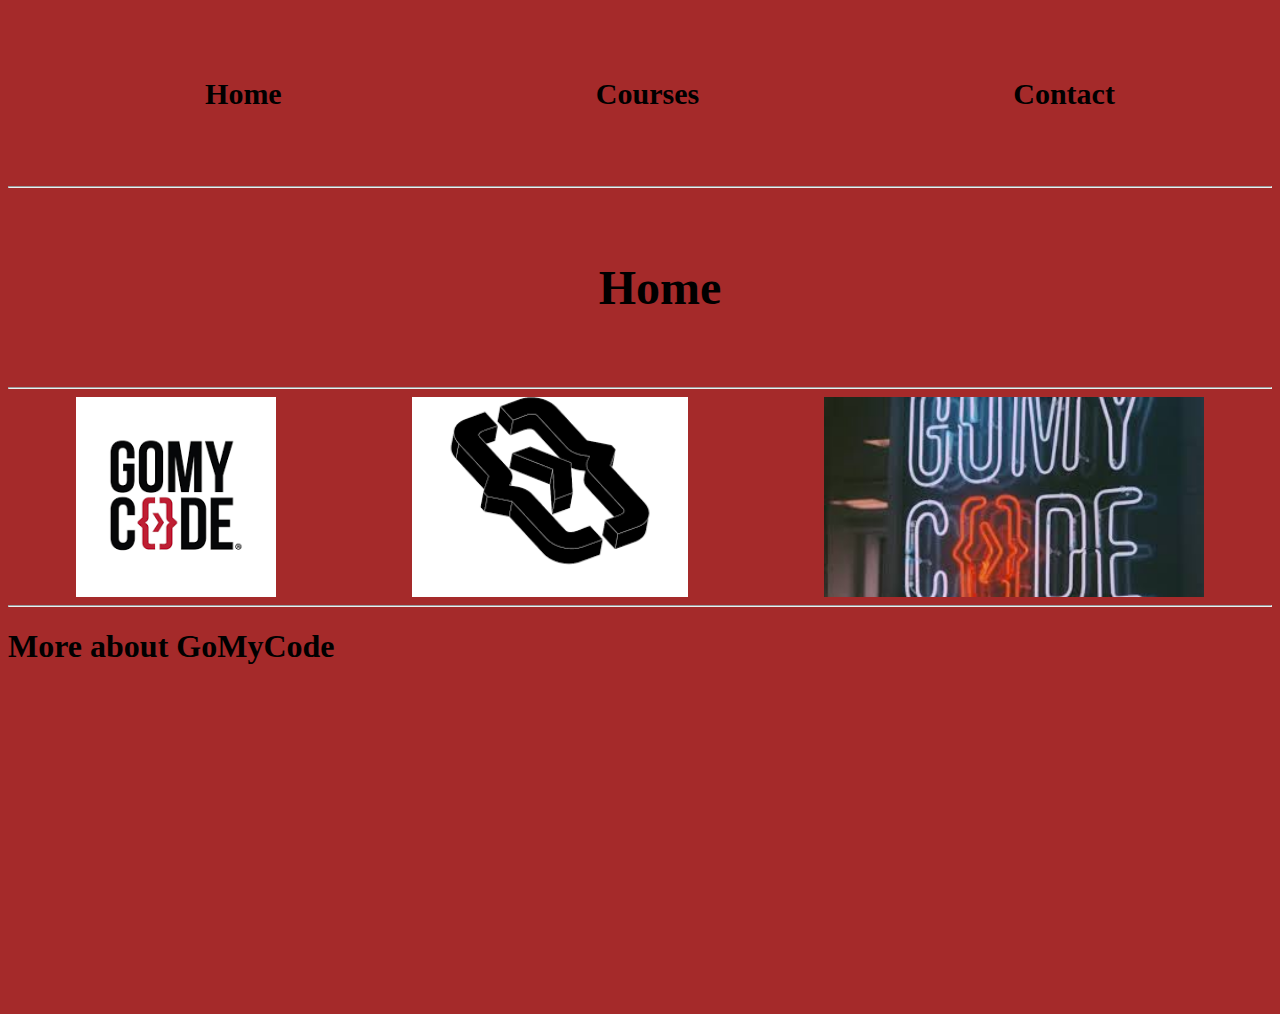
<file: index.html>
<!DOCTYPE html>





<head>
    <link rel="stylesheet" href="css/Style2.css">
</head>

<body>
    <ul>
        <li>
            <h4><a href="index.html">Home</a></h4>
        </li>
        <li>
            <h4><a href="courses.html">Courses</a></h4>
        </li>
        <li>
            <h4><a href="contact.html">Contact</a></h4>
        </li>
    </ul>

    <hr>
    <ul>
        <li>
            <h2>Home</h2>
        </li>
    </ul>

    <hr>
    <div id="myimages">

        <img src="gomycodehome.png">
        <img src="gomycodehome2.png">
        <img src="gomycode.jfif">
    </div>
    <hr>
    <h1>More about GoMyCode</h1>
    <center> <iframe width="560" height="315" src="https://www.youtube.com/embed/MkLog_27S6U" frameborder="0"
            allow="accelerometer; autoplay; encrypted-media; gyroscope; picture-in-picture" allowfullscreen></iframe>
    </center>
</file>
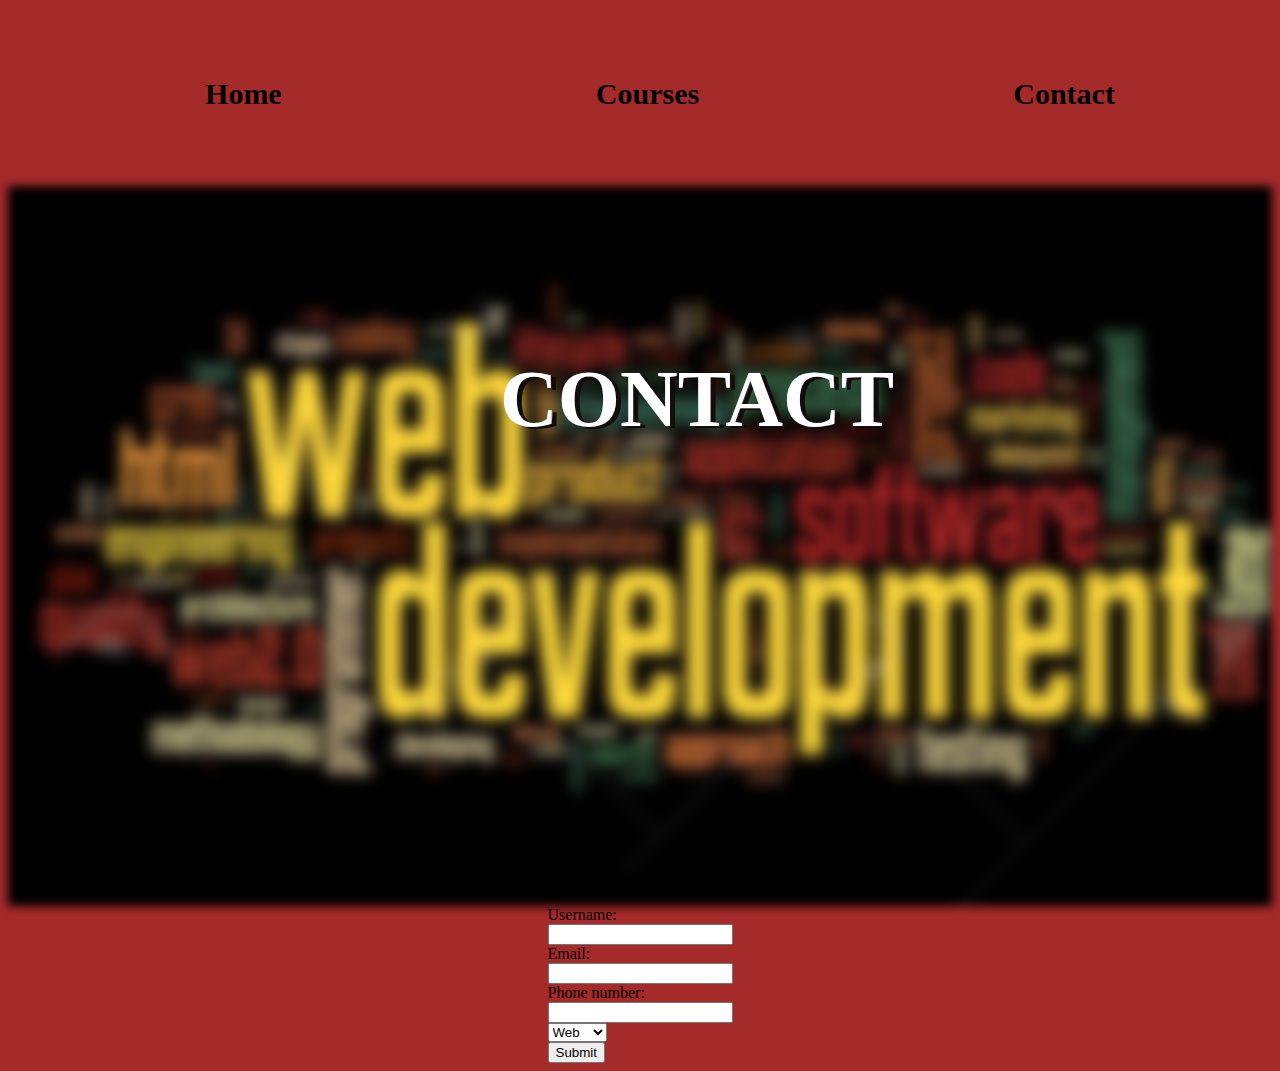
<file: contact.html>
<!DOCTYPE html>
<html>
  <head>
    <link rel="stylesheet" href="css/style3.css">
  </head>
<body>
  <ul>
    <li><h4><a href="index.html">Home</a></h4></li>
    <li><h4><a href="courses.html">Courses</a></h4></li>
    <li><h4><a href="contact.html">Contact</a></h4></li>
  </ul>
  
  
  <h1 id="header-text">CONTACT</h1>
    <div class="header"></div>




  
  

      <div class="container1">
        
      <form>
      <label>Username:</label>
        <input type="text" name="firstname">
        <label>Email:</label>
        <input type="text" name="Email">
        <label>Phone number:</label>
        <input type="text" name="Phone">
        <select id="Track"> 
          <option>Web</option>
          <option>Game</option>
          <option>IA</option>
      </select>
      <input type="submit" name="signup-button" value="Submit"/>
      </form>
      </div>
    
      
  </body>  
</html>
</file>
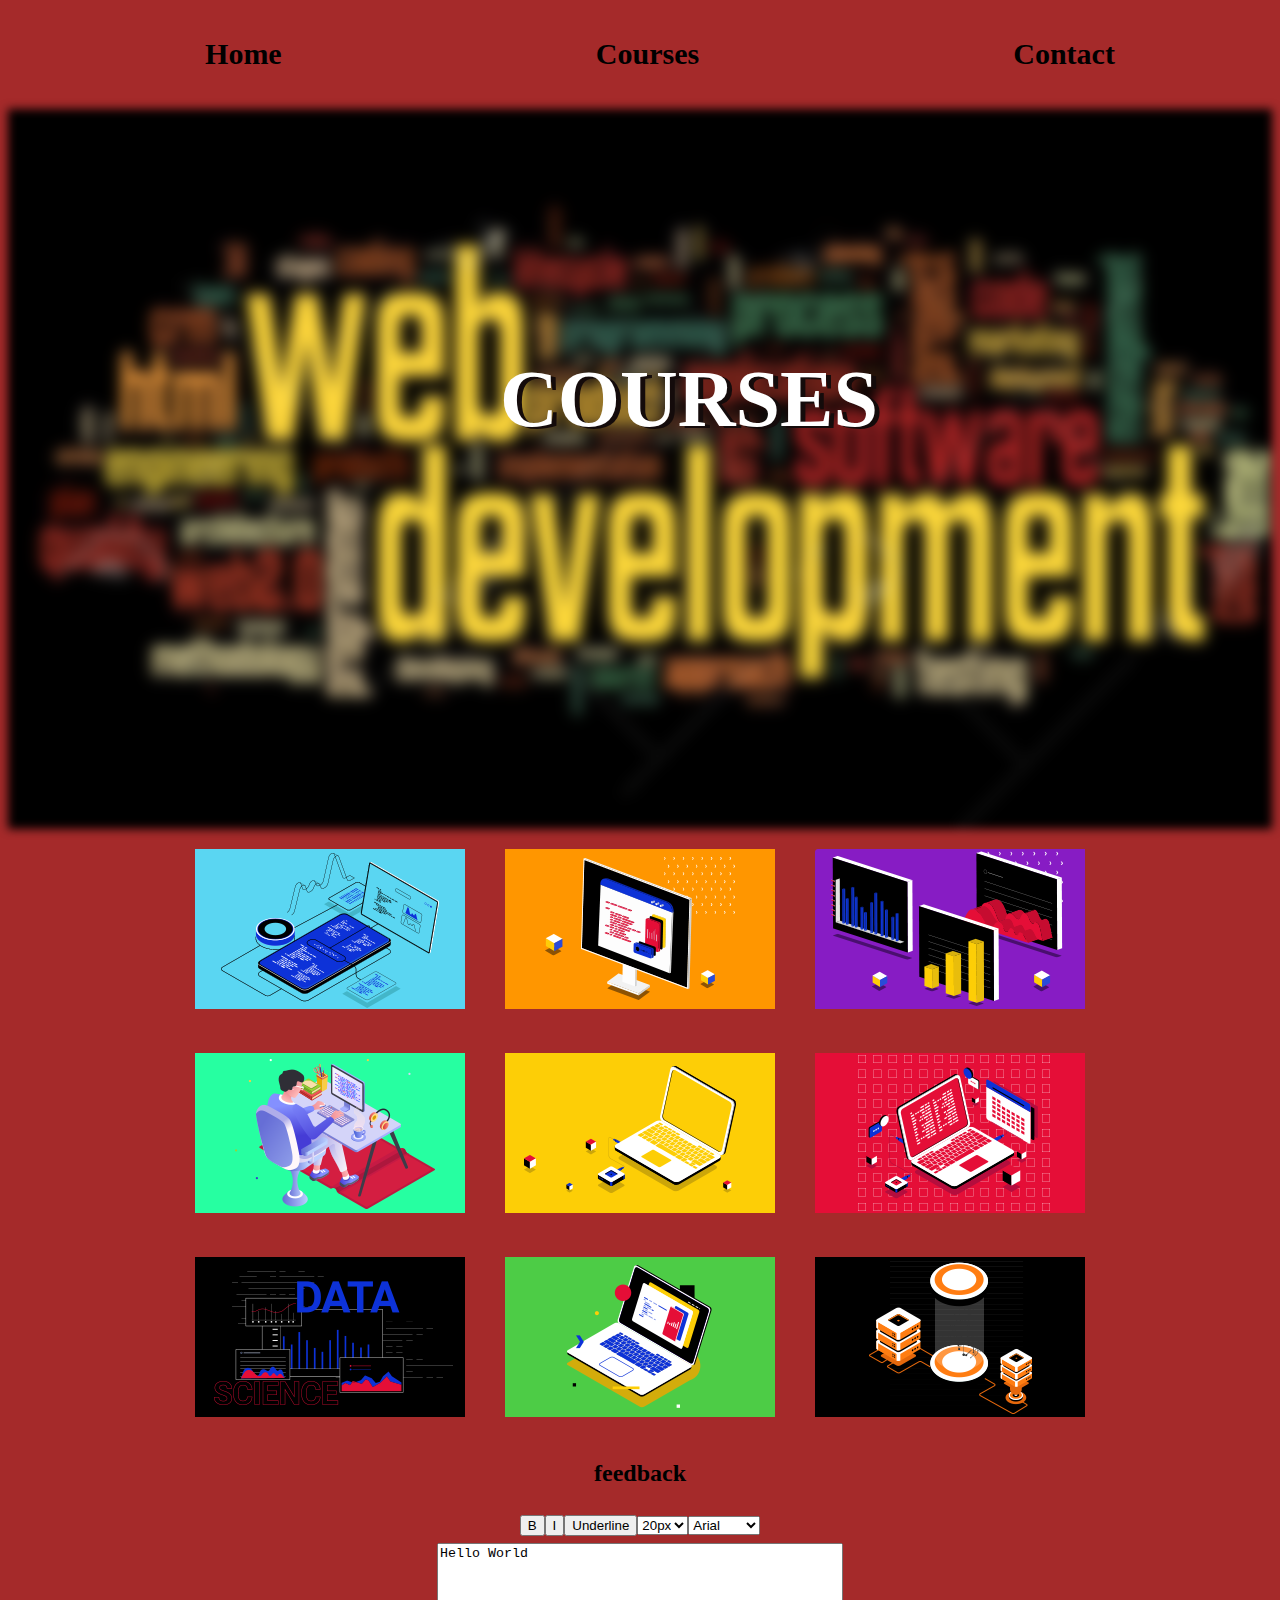
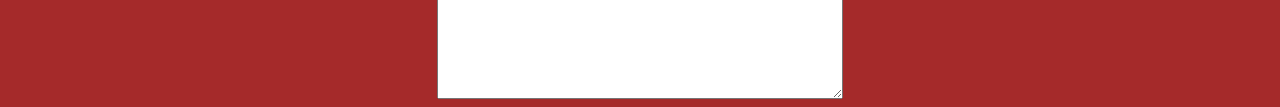
<file: courses.html>
<!DOCTYPE html>
<html lang="en">

<head>
    <meta charset="UTF-8">
    <meta name="viewport" content="width=device-width, initial-scale=1.0">
    <meta http-equiv="X-UA-Compatible" content="ie=edge">
    <title>Document</title>
    <link rel="stylesheet" href="css/style.css">
</head>


<body>
    <ul>
        <li>
            <h4><a href="index.html">Home</a></h4>
        </li>
        <li>
            <h4><a href="courses.html">Courses</a></h4>
        </li>
        <li>
            <h4><a href="contact.html">Contact</a></h4>
        </li>
    </ul>
    <h1 id="header-text">COURSES</h1>
    <div class="header"></div>
    <center>
        <div id="imagewrap">
            <div><img src="res/box1.png" alt=""></div>
            <div><img src="res/box2.png" alt=""></div>
            <div><img src="res/box3.png" alt=""></div>
            <div><img src="res/box4.png" alt=""></div>
            <div><img src="res/box5.png" alt=""></div>
            <div><img src="res/box6.png" alt=""></div>
            <div><img src="res/box7.png" alt=""></div>
            <div><img src="res/box8.png" alt=""></div>
            <div><img src="res/box9.png" alt=""></div>
        </div>
    </center>


    <h2>feedback</h2>
    <div class="container">
        <br>
        <button id="b" onclick="makeBold()">B</button>
        <button onclick="makeItalic()">I</button>
        <button onclick="makeUnderline()">Underline</button>
        <select id="size" onchange="ChangeSize()">
            <option>20px</option>
            <option>30px</option>
            <option>40px</option>
        </select>


        <select id="police" onchange="ChangePolice()">
            <option>Arial</option>
            <option>Verdana</option>
            <option>Geneva</option>
        </select>
        <br>
        <br>
    </div>
    <div class="container2"><textarea id="mytext" rows="3">Hello World</textarea></div>
</body>

<script src="js/main.js"></script>

</html>
</file>
<file: css/Style2.css>
body{
    background-color: brown;
}


ul{
    display: flex;
    justify-content: center;
    flex-wrap: wrap;
    justify-content: space-around;
    font-size: 2em;
    color: black;
    list-style-type: none;

}
a{
    text-decoration: none;
    color: black;
    font-size: 30px;
}
img{
    height: 200px;
}

#myimages{
    display: flex;
    justify-content: space-around;
}
</file>
<file: css/style3.css>
body{
    background-color: brown;
}

h3{

    justify-content: center;
}


ul{
    display: flex;
    justify-content: center;
    flex-wrap: wrap;
    justify-content: space-around;
    font-size: 2em;
    list-style-type: none;

    color: black;

}

input{
    display: block;
    
}
.container1{
    display: flex;
    justify-content: center;
    flex-wrap: wrap;

}

.container4{
    display: flex;
    justify-content: center;
}


a{
    text-decoration: none;
    color: black;
    font-size: 30px;
}





.header{
    height: 720px;
    background-image: url(../res/webdev3.png);
    color: antiquewhite;
    filter: blur(5px);
}

#header-text{
    font-size: 5em;
    color: white;
    position: absolute;
    z-index: 1;
    top: 300px;
    left: 500px;
    text-shadow: 5px 2px rgb(20, 11, 11);
}
</file>
<file: css/style.css>
.header {
    height: 720px;
    background-image: url(../res/webdev3.png);
    color: antiquewhite;
    filter: blur(5px);
}

#header-text {
    font-size: 5em;
    color: white;
    position: absolute;
    z-index: 1;
    top: 300px;
    left: 500px;
    text-shadow: 5px 2px rgb(20, 11, 11);
}




#imagewrap {
    width: 1200px;
    display: flex;
    flex-wrap: wrap;
    justify-content: space-between;
    justify-content: center;

}

div img {
    margin: 20px;
}



body {
    background-color: brown;
}

h2 {
    display: flex;
    flex-wrap: wrap;
    justify-content: center;
}

.container {
    display: flex;
    justify-content: center;
    align-items: center;
}



.container2 {
    display: flex;
    justify-content: center;
}


ul {
    display: flex;
    justify-content: center;
    flex-wrap: wrap;
    justify-content: space-around;
    font-size: 1em;
    color: black;
    list-style-type: none;
}


a {
    text-decoration: none;
    color: black;
    font-size: 30px;
}

#mytext {
    height: 150px;
    width: 400px;
}
</file>
